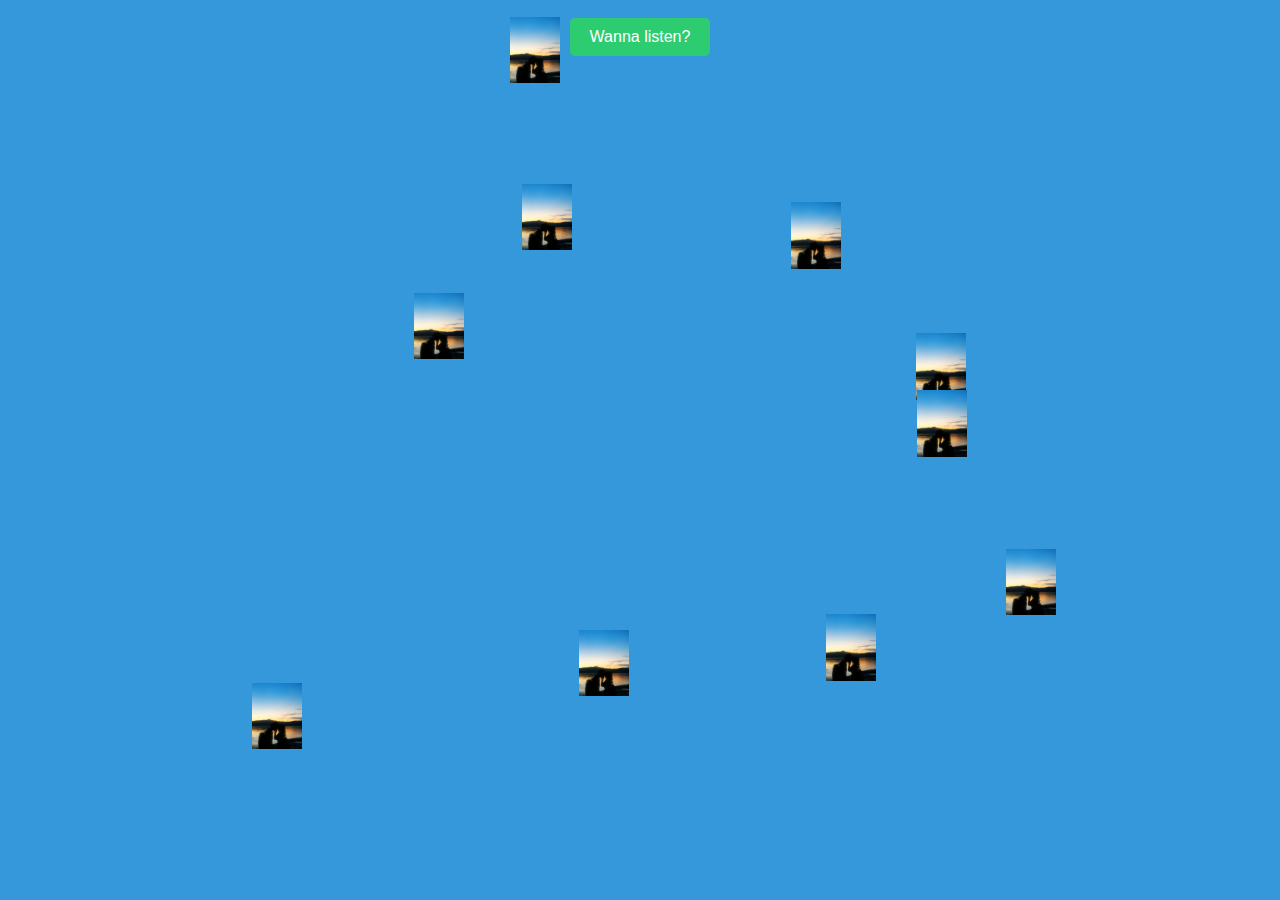
<file: index.html>
<!DOCTYPE html>
<html lang="en">
<head>
    <meta charset="UTF-8">
    <meta name="viewport" content="width=device-width, initial-scale=1.0">
    <link rel="stylesheet" href="styles.css">
    <title>Your Surprise Website</title>
</head>
<body>


        <div id="miniCatsContainer"></div>
        <audio id="music" loop>
            <source src="music\fav.mp3" type="audio/mp3">
            Your browser does not support the audio tag.
        </audio>
        <button id="musicButton" onclick="playMusic()">Wanna listen?</button>
        <div id="nameContainer"></div>
    </div>

    <script src="script.js"></script>
</body>
</html>
</file>
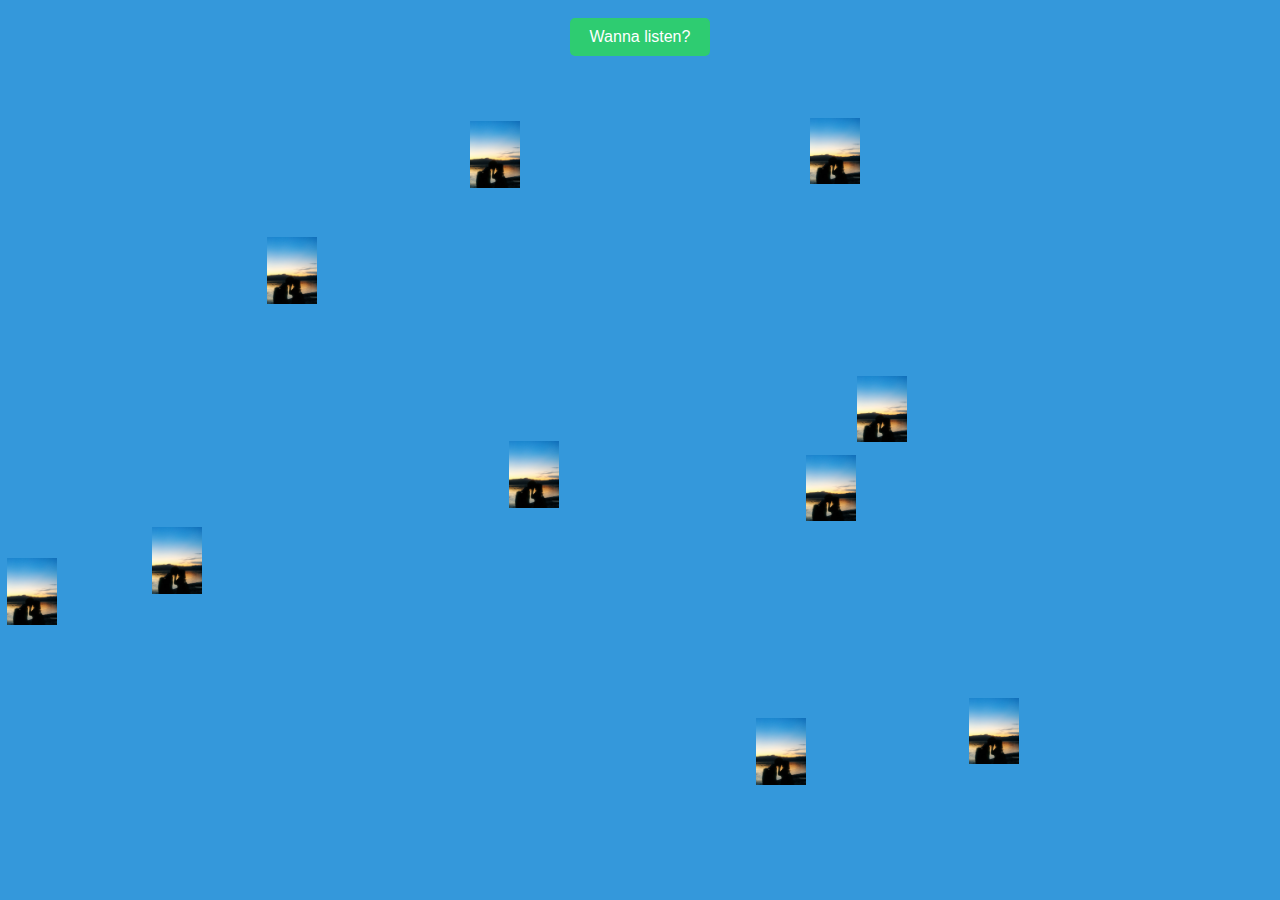
<file: a.html>
<!DOCTYPE html>
<html lang="en">
<head>
    <meta charset="UTF-8">
    <meta name="viewport" content="width=device-width, initial-scale=1.0">
    <link rel="stylesheet" href="styles.css">
    <title>Your Surprise Website</title>
</head>
<body>


        <div id="miniCatsContainer"></div>
        <audio id="music" loop>
            <source src="C:\Users\felix\Desktop\lapu\music\fav.mp3" type="audio/mp3">
            Your browser does not support the audio tag.
        </audio>
        <button id="musicButton" onclick="playMusic()">Wanna listen?</button>
        <div id="nameContainer"></div>
    </div>

    <script src="script.js"></script>
</body>
</html>
</file>
<file: styles.css>
body {
    background-color: #3498db; /* Blue background */
    color: #ffffff; /* White text */
    font-family: 'Arial', sans-serif;
    text-align: center;
}

#container {
    padding: 20px;
}

button {
    font-size: 16px;
    padding: 10px 20px;
    margin: 10px;
    cursor: pointer;
    background-color: #2ecc71; /* Green button color */
    color: #ffffff; /* White text */
    border: none;
    border-radius: 5px;
}

button:hover {
    background-color: #27ae60; /* Darker green on hover */
}

.miniCat {
    position: absolute;
    width: 50px; /* Adjust the size of the mini cat */
    height: auto;
    cursor: pointer;
    transition: transform 0.3s ease-in-out;
}

.miniCat:hover {
    transform: scale(1.2);
}

.miniCat.clicked {
    border: 2px solid #ffffff; /* White border for clicked mini cat */
    box-shadow: 0 0 10px rgba(255, 255, 255, 0.8); /* White box shadow for clicked mini cat */
}

/* Mini heart animation */
.miniCat.clicked::before {
    content: '♥';
    position: absolute;
    font-size: 24px;
    color: #e74c3c; /* Heart color (change as needed) */
    animation: heartAnimation 1s ease-out;
}

@keyframes heartAnimation {
    0% { transform: scale(0); }
    50% { transform: scale(1.5); }
    100% { transform: scale(0); }
}
</file>
